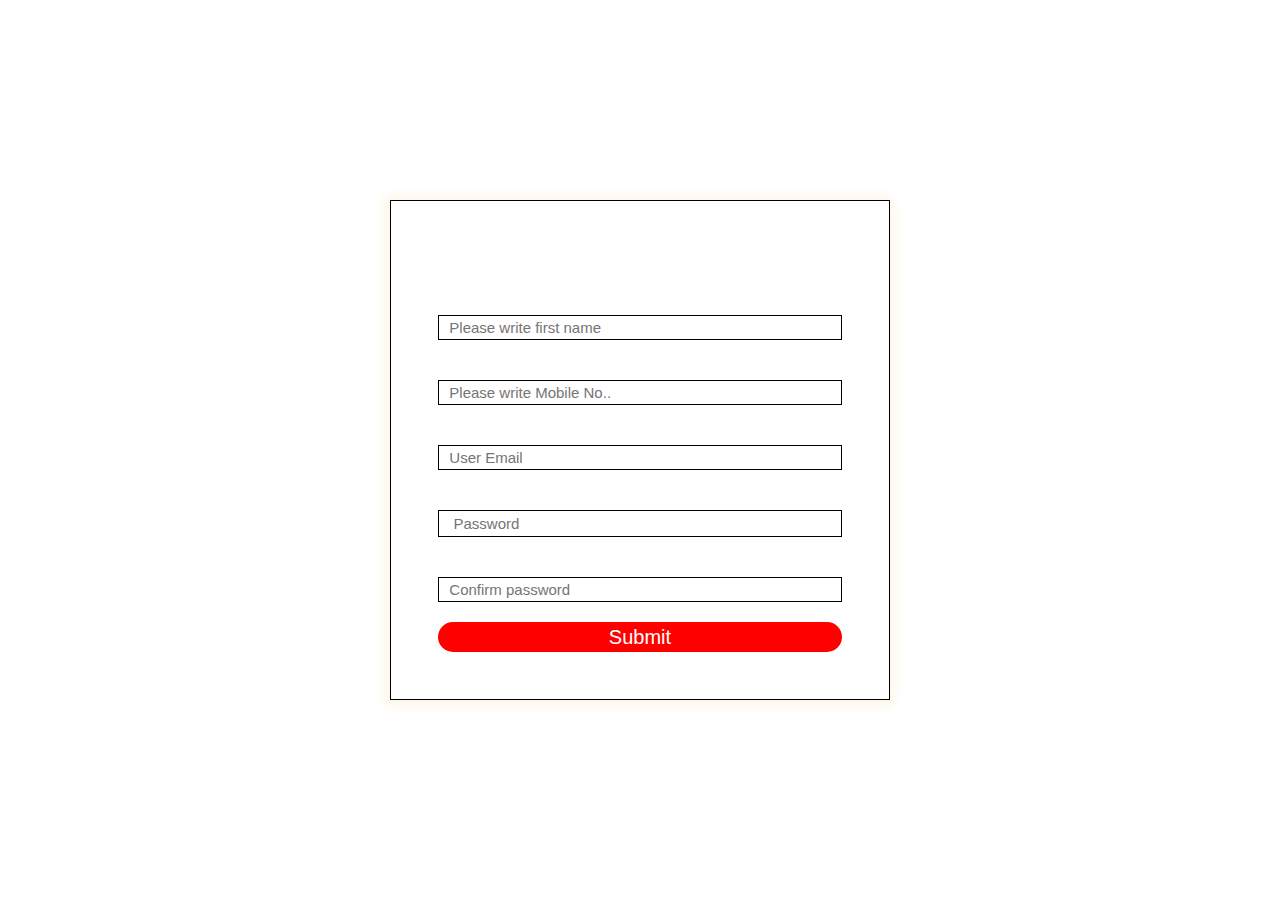
<file: index.html>
<!DOCTYPE html>
<html lang="en">
<head>
    <meta charset="UTF-8">
    <meta name="viewport" content="width=device-width, initial-scale=1.0">
    <title>Sign Up </title>
    <link rel="stylesheet" href="https://cdnjs.cloudflare.com/ajax/libs/font-awesome/6.6.0/css/all.min.css" integrity="sha512-Kc323vGBEqzTmouAECnVceyQqyqdsSiqLQISBL29aUW4U/M7pSPA/gEUZQqv1cwx4OnYxTxve5UMg5GT6L4JJg==" crossorigin="anonymous" referrerpolicy="no-referrer" />
    <link rel="stylesheet" href="signup.css">
    <script src="signup.js" defer ></script>
</head>
<body>
    <div class="container">
        <div class="login">
            <div class="heading">
            <h1 class="log" onmouseleave="login('.log')" onmouseover="loginout('.log')">Sign Up</h1>

        </div>
        <form action="./login.html" id="login_form">

            <div class="FIRSTNAME">
             <p>Enter Your First Name</p>
             <input type="text" placeholder="Please write first name"  >
            </div>

            <div class="LASTNAME">
                <p>Enter Your Mobile No</p>
                <input type="number" placeholder="Please write Mobile No.. "  >
               </div>

               <div class="email">
                <p>Enter your Email Id</p>
                <input type="text" placeholder="User Email"  >
               </div>

               

            <div class="password">
             <p>Enter Your Password</p>
             <div class="main_password">
                 <input type="password" placeholder=" Password" >
             
             <!-- <div class="eyes">
                 <i class="fa-solid fa-eye-slash" id="eyes" onclick="eyes()"></i>
             <i class="fa-solid fa-eye" id="eyessecond" onclick="eyes()"></i>
             </div> -->
             </div>
            </div>
            <div class="C-password">
                <p>Confirm Password</p>
                <input type="password" placeholder="Confirm password"  >
                <!-- <div class="eyes">
                    <i class="fa-solid fa-eye-slash" id="eyes" onclick="eyes()"></i>
                    <i class="fa-solid fa-eye" id="eyessecond" onclick="eyes()"></i>
                </div> -->
               </div>
            <button   onclick=" return submitfrom();" >Submit</button>
         </form>
        </div>
    </div>
    
</body>
</html>
</file>
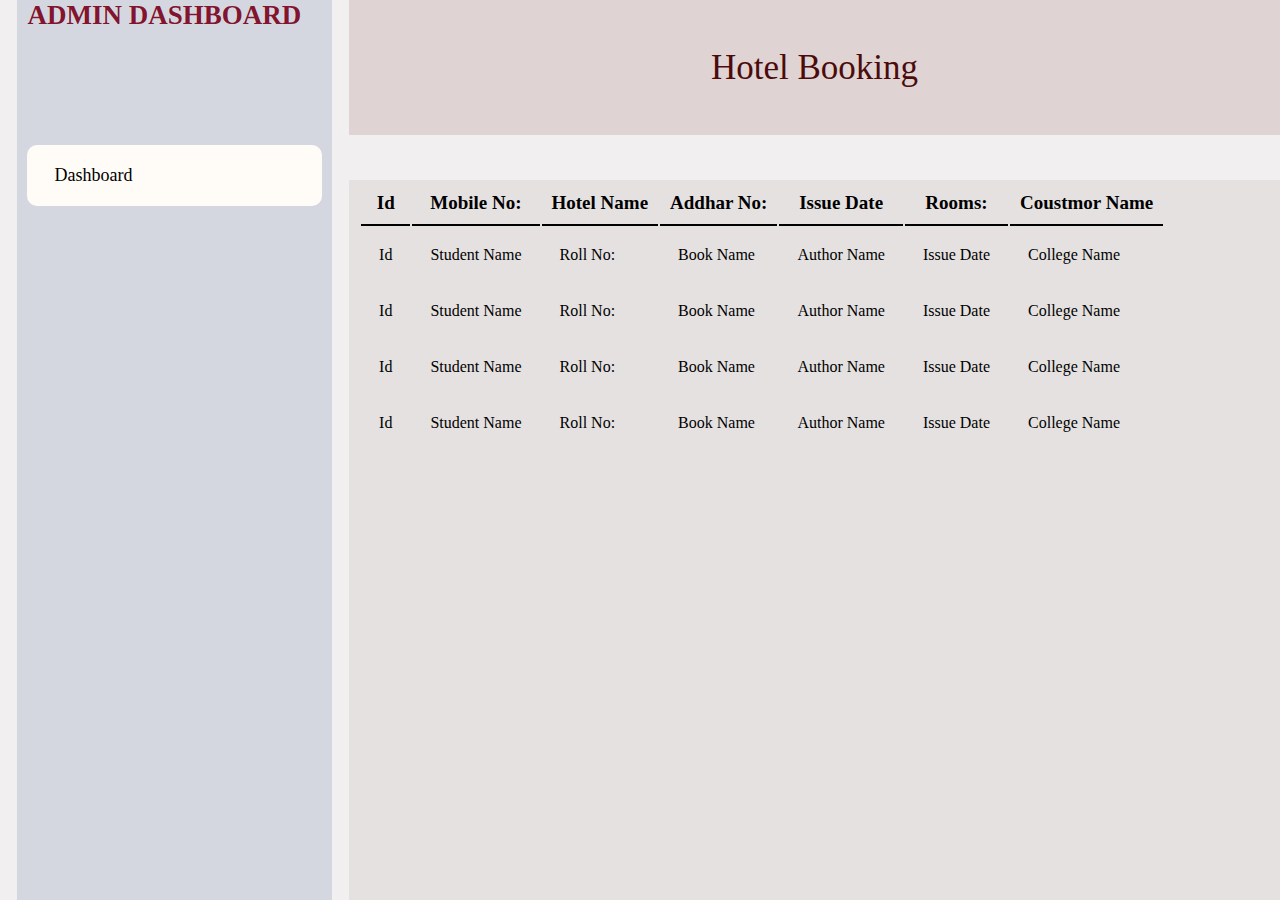
<file: dashboard.html>
<!DOCTYPE html>
<html lang="en">
<head>
    <meta charset="UTF-8">
    <meta name="viewport" content="width=device-width, initial-scale=1.0">
    <title>Hotel Mangement </title>
    <link rel="stylesheet" href="dashboard.css">
    <script src="dashboard.js" defer></script>
</head>
<body>
    <div class="container">
        <header class="navbar">
            <nav>
                <h1>ADMIN DASHBOARD</h1>
                <ul>
                    <li id="das1"> <span><i class="fa-solid fa-user"></i></span>Dashboard </li>
                </ul>
            </nav>
            <!-- <div class="option_navbar">
                <div class="heading"> <h1>ADMIN DASHBOARD</h1></div>
                <div class="option">

                </div>
            </div> -->
        </header>
        <div class="main_container">
            <div class="sub_header">
                <p>Hotel Booking </p>
            </div>
            <div class="all_file">

                
            


             
                <!-- book detail -->
                 <div class="bookdetails">
                    <table>
                        <tr>
                            <th>Id</th>
                            
                            <th>Mobile No: </th>
                            <th>Hotel Name</th>
                            <th>Addhar No:</th>
                            <th>Issue Date</th>
                            <th>Rooms:</th>
                            <th>Coustmor Name</th>
                        </tr>
                        <tr>
                            <td>Id</td>
                            <td>Student Name</td>
                            <td>Roll No:</td>
                            <td>Book Name</td>
                            <td>Author Name</td>
                            <td>Issue Date</td>
                            <td>College Name</td>
                        </tr>
                        <tr>
                            <td>Id</td>
                            <td>Student Name</td>
                            <td>Roll No:</td>
                            <td>Book Name</td>
                            <td>Author Name</td>
                            <td>Issue Date</td>
                            <td>College Name</td>
                        </tr>
                        <tr>
                            <td>Id</td>
                            <td>Student Name</td>
                            <td>Roll No:</td>
                            <td>Book Name</td>
                            <td>Author Name</td>
                            <td>Issue Date</td>
                            <td>College Name</td>
                        </tr>
                        <tr>
                            <td>Id</td>
                            <td>Student Name</td> 
                            <td>Roll No:</td>
                            <td>Book Name</td>
                            <td>Author Name</td>
                            <td>Issue Date</td>
                            <td>College Name</td>
                        </tr>
                    </table>
                 </div>
   </div> </div>
   </div>


</body>
</html>
</file>
<file: signup.css>
* {
    margin: 0px;
    padding: 0px;
    box-sizing: border-box;
  }
  
  .container {
    height: 100vh;
    width: 100%;
    display: flex;
    justify-content: center;
    align-items: center;
    background-image: url("https://q-xx.bstatic.com/xdata/images/hotel/max500/497086944.jpg?k=e5a61c58b27f19f51a481483294f6c2b262eef2a6761bf5608d2789fcb9396cd&o=");
    background-size: cover;
  }
  .container .login {
    height: 500px;
    width: 500px;
    border: 0.5px solid black;
    background-color: transparent;
    box-shadow: -1px 1px 12px 4px oldlace;
    display: flex;
    flex-direction: column;
    align-items: center;
    justify-content: center;
  }
  .container .login .heading {
    color: white;
    width: 100%;
    display: flex;
    justify-content: center;
    align-items: center;
    justify-content: space-evenly;
    font-family: cursive;
  }
  .container .login .heading .log {
    padding-bottom: 10px;
    padding-left: 10px;
    padding-right: 10px;
  }
  .container .login .heading .reg {
    padding-bottom: 10px;
    padding-left: 10px;
    padding-right: 10px;
  }
  .container .login form {
    color: white;
    display: flex;
    height: 80%;
    width: 90%;
    flex-direction: column;
    align-items: center;
    justify-content: center;
    justify-content: space-evenly;
  }
  .container .login form .email {
    width: 90%;
    display: flex;
    flex-direction: column;
    gap: 2px;
  }
  .container .login form .email input {
    height: 25px;
    width: 100%;
    outline: none;
    border: 0.5px solid black;
    padding-left: 10px;
    font-size: 15px;
  }


  .container .login form .FIRSTNAME {
    width: 90%;
    display: flex;
    flex-direction: column;
    gap: 2px;
  }
  .container .login form .FIRSTNAME input {
    height: 25px;
    width: 100%;
    outline: none;
    border: 0.5px solid black;
    padding-left: 10px;
    font-size: 15px;
  }
  .container .login form .LASTNAME {
    width: 90%;
    display: flex;
    flex-direction: column;
    gap: 2px;
  }
  .container .login form .LASTNAME input {
    height: 25px;
    width: 100%;
    outline: none;
    border: 0.5px solid black;
    padding-left: 10px;
    font-size: 15px;
  }


  



  .container .login form .password {
    width: 90%;
    display: flex;
    flex-direction: column;
    gap: 2px;
  }
  .container .login form .password .main_password {
    width: 100%;
    height: 26.5px;
    border: 0.5px solid black;
    background-color: white;
    display: flex;
  }
  .container .login form .password .main_password .eyes {
    height: 100%;
    width: 10%;
    display: flex;
    justify-content: center;
    align-items: center;
    cursor: pointer;
    color: black;
  }
  .container .login form .password .main_password .eyes i {
    cursor: pointer;
  }
  .container .login form .password .main_password .eyes #eyes {
    display: none;
  }
  .container .login form .password .main_password input {
    height: 25px;
    width: 90%;
    outline: none;
    border: none;
    padding-left: 10px;
    font-size: 15px;
  }
  .container .login form button {
    width: 90%;
    height: 30px;
    border-radius: 20px;
    outline: none;
    border: none;
    background-color: red;
    color: white;
    font-size: 20px;
    border: 0.5px solid transparent;
  }
  .container .login form button:hover{
    cursor: pointer;
  }
  .container .login form a {
    cursor: pointer;
    text-decoration: none;
  }
  .container .login form a:hover {
    text-decoration: underline;
  }/*# sourceMappingURL=login.css.map */



  .container .login form .C-password {
    width: 90%;
    display: flex;
    flex-direction: column;
    gap: 2px;
  }
  .container .login form .C-password input {
    height: 25px;
    width: 100%;
    outline: none;
    border: 0.5px solid black;
    padding-left: 10px;
    font-size: 15px;
  }
</file>
<file: dashboard.css>
*{
    margin: 0px;
    padding: 0px;
    box-sizing: border-box;
}

.container{
    width: 100%;
    display: flex;
    justify-content: center;
    align-items: center;
}
.navbar{
    height: 100vh;
    width: 30%;
    background-color: rgba(173, 162, 162, 0.177);
    display: flex;
    flex-direction: column;
    justify-content: center;
    align-items: center;
}
nav{
    height: 100%;
    width: 90%;
    position: sticky;
    display: flex;
    flex-direction: column;
    justify-content: start;
    
    background-color: rgba(142, 161, 190, 0.295);
}
nav h1{
    font-weight: 900;
    color: rgba(128, 14, 40, 0.975);
    height: 15%;
    font-size: 27px;
    padding-left: 10px;
    font-family: cursive;
}

nav ul li{
    font-size:18px;
    list-style: none;
    margin: 10px;
    background-color: rgb(255, 252, 248);
    padding: 20px;
    border-radius: 10px;
}
nav ul li a{
    text-decoration: none;
}
nav ul li span{
    padding-right: 7px;
}
nav ul li span i{
    color: rgb(11, 9, 6);
}
nav ul li:hover{
    border-radius: 10px;
    cursor: pointer;
    color: whitesmoke;
    background-color: brown;
}

.option_navbar{
    display: none;
}






.main_container{
    height: 100vh;
    width: 80%;
    background-color: rgba(173, 162, 162, 0.177);
    /* background-color: aliceblue; */
    display: flex;
    flex-direction: column;
    justify-content: center;
    align-items: center;
    justify-content: space-between;
}
.sub_header{
    height: 15%;
    width: 100%;
    display: flex;
    justify-content: center;
    align-items: center;
    background-color: rgba(206, 184, 184, 0.514);
    position: sticky;
}
.sub_header p {
    font-size: 35px;
    color: rgb(76, 11, 11);
}


.all_file{
    height: 80%;
    width: 100%;
    overflow-y: scroll;
    scroll-behavior: smooth;
    /* scroll-snap-type: none; */
    overflow-x: scroll;
    background-color:  rgba(173, 162, 162, 0.177);
    /* background-color: antiquewhite; */
}
.all_file ::-webkit-scrollbar{
    display: none;
}

.all_file .bookdetails{
    height: 90%;
    width: 100%;
    padding-left: 10px;

}
.all_file .bookdetails table tr td{
    text-align: left;
    padding: 18px;
    cursor: wait;
    /* border: 2px solid black; */
}
.all_file .bookdetails table tr th{
    text-align: center;
    font-size: 19px;
    padding: 10px;
    border-bottom: 2px solid black;
    /* border: 0.1px solid black; */
}
.all_file .bookdetails table tr td button{
    background-color: rgb(166, 46, 62);
    color: whitesmoke;
    /* height: 100%; */
    /* border-radius: 10px; */

    border: none;
    outline: none;
    /* width: 50%; */
    border-radius: 2px;
    box-shadow: -2px -1px 8px 7px rgb(166, 46, 62);
}
.all_file .bookdetails table tr td button:hover{
    background-color: rgb(28, 13, 72);
    box-shadow: -2px -1px 8px 7px rgb(28, 13, 72);
    cursor: pointer;
}
</file>
